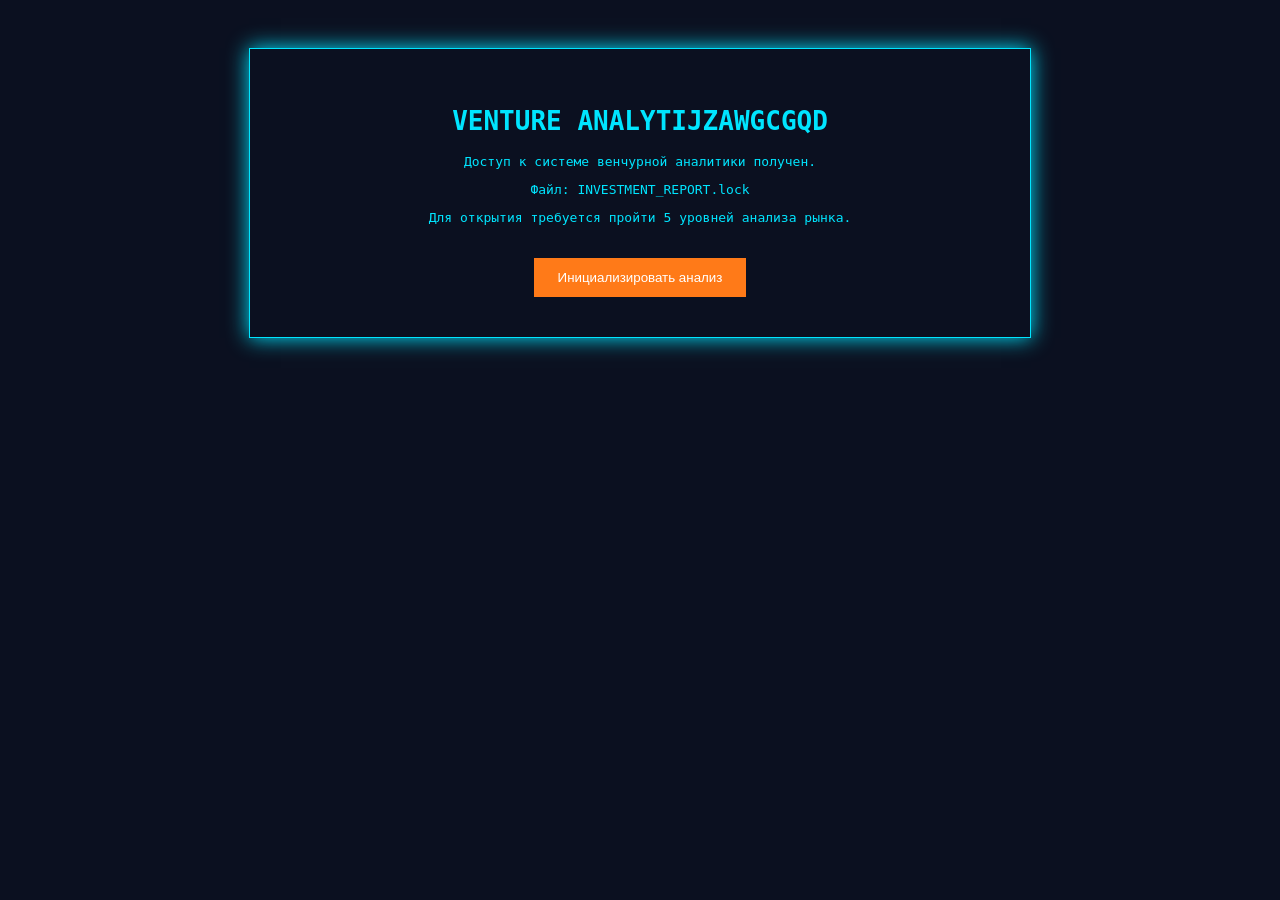
<file: index.html>
<!DOCTYPE html>
<html>

<head>
<meta charset="UTF-8">
<title>Investment Terminal</title>
<link rel="stylesheet" href="style.css">
</head>

<body>

<div class="terminal">

<h1 id="hack"></h1>

<p>
Доступ к системе венчурной аналитики получен.
</p>

<p>
Файл: INVESTMENT_REPORT.lock
</p>

<p>
Для открытия требуется пройти
5 уровней анализа рынка.
</p>

<button onclick="location.href='level1.html'">
Инициализировать анализ
</button>

</div>

<script>

const text="VENTURE ANALYTICS SYSTEM";

const el=document.getElementById("hack");

let letters="ABCDEFGHIJKLMNOPQRSTUVWXYZ";

let iteration=0;

setInterval(()=>{

el.innerText=text
.split("")
.map((letter,index)=>{

if(index<iteration){
return text[index];
}

return letters[Math.floor(Math.random()*26)];

})
.join("");

iteration+=0.4;

},30);

</script>

</body>
</html>
</file>
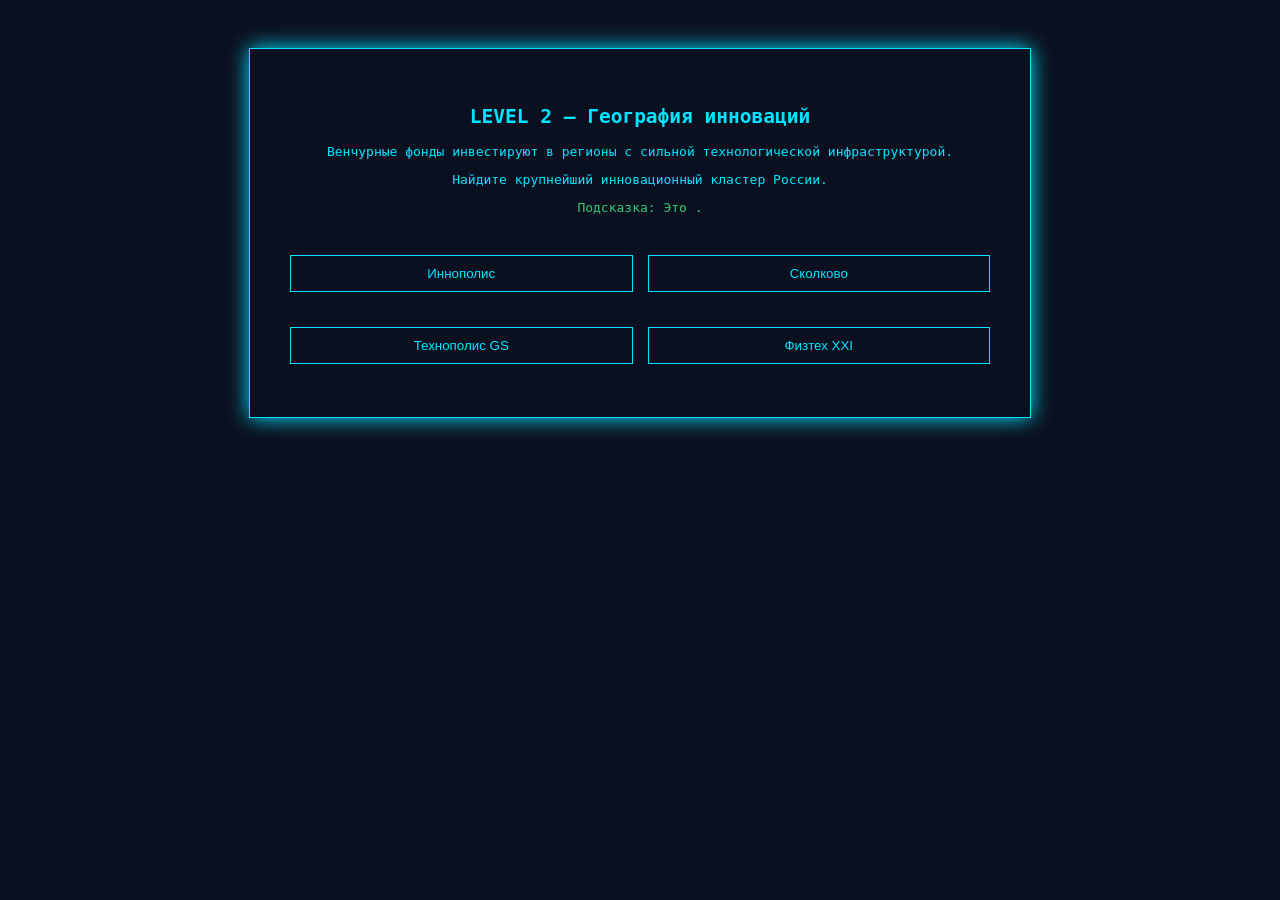
<file: level2.html>
<!DOCTYPE html>
<html>

<head>
<meta charset="UTF-8">
<title>Level 2</title>
<link rel="stylesheet" href="style.css">
</head>

<body>

<div class="terminal">

<h2>LEVEL 2 — География инноваций</h2>

<p>
Венчурные фонды инвестируют в регионы
с сильной технологической инфраструктурой.
</p>

<p>
Найдите крупнейший инновационный кластер России.
</p>

<p class="hint">
Подсказка: Это .
</p>

<div class="map">

<button class="region" onclick="check('kazan')">Иннополис</button>

<button class="region" onclick="check('moscow')">Сколково</button>

<button class="region" onclick="check('novosibirsk')">Технополис GS</button>

<button class="region" onclick="check('tomsk')">Физтех XXI</button>

</div>

<p id="result"></p>

</div>

<script>

function check(region){

if(region==="moscow"){

document.getElementById("result").innerHTML="✔ Кластер найден";

setTimeout(()=>{

window.location.href="level3.html"

},1500)

}

else{

document.getElementById("result").innerHTML="Неверный регион. Анализируйте инфраструктуру.";

}

}

</script>

</body>

</html>
</file>
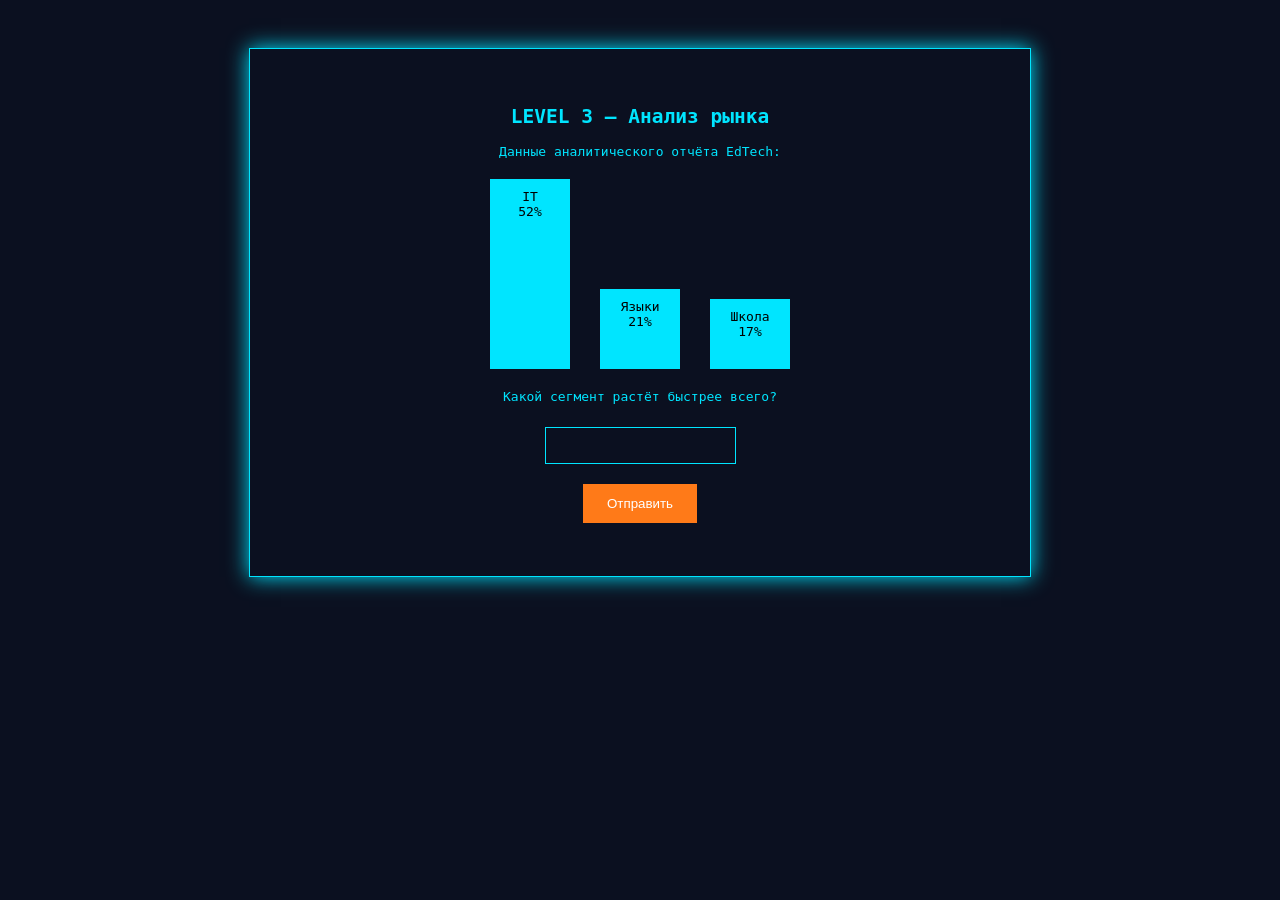
<file: level3.html>
<!DOCTYPE html>
<html>

<head>
<meta charset="UTF-8">
<title>Level 3</title>
<link rel="stylesheet" href="style.css">
</head>

<body>

<div class="terminal">

<h2>LEVEL 3 — Анализ рынка</h2>

<p>
Данные аналитического отчёта EdTech:
</p>

<div class="chart">

<div class="bar" style="height:180px">IT<br>52%</div>

<div class="bar" style="height:70px">Языки<br>21%</div>

<div class="bar" style="height:60px">Школа<br>17%</div>

</div>

<p>
Какой сегмент растёт быстрее всего?
</p>

<input id="answer">

<br>

<button onclick="check()">Отправить</button>

<p id="result"></p>

</div>

<script>

function check(){

let a=document.getElementById("answer").value.toLowerCase()

if(a==="it" || a==="it образование"){

document.getElementById("result").innerHTML="✔ Аналитика подтверждена"

setTimeout(()=>{

window.location.href="level4.html"

},1500)

}

else{

document.getElementById("result").innerHTML="Неверно. Посмотрите на структуру рынка."

}

}

</script>

</body>

</html>
</file>
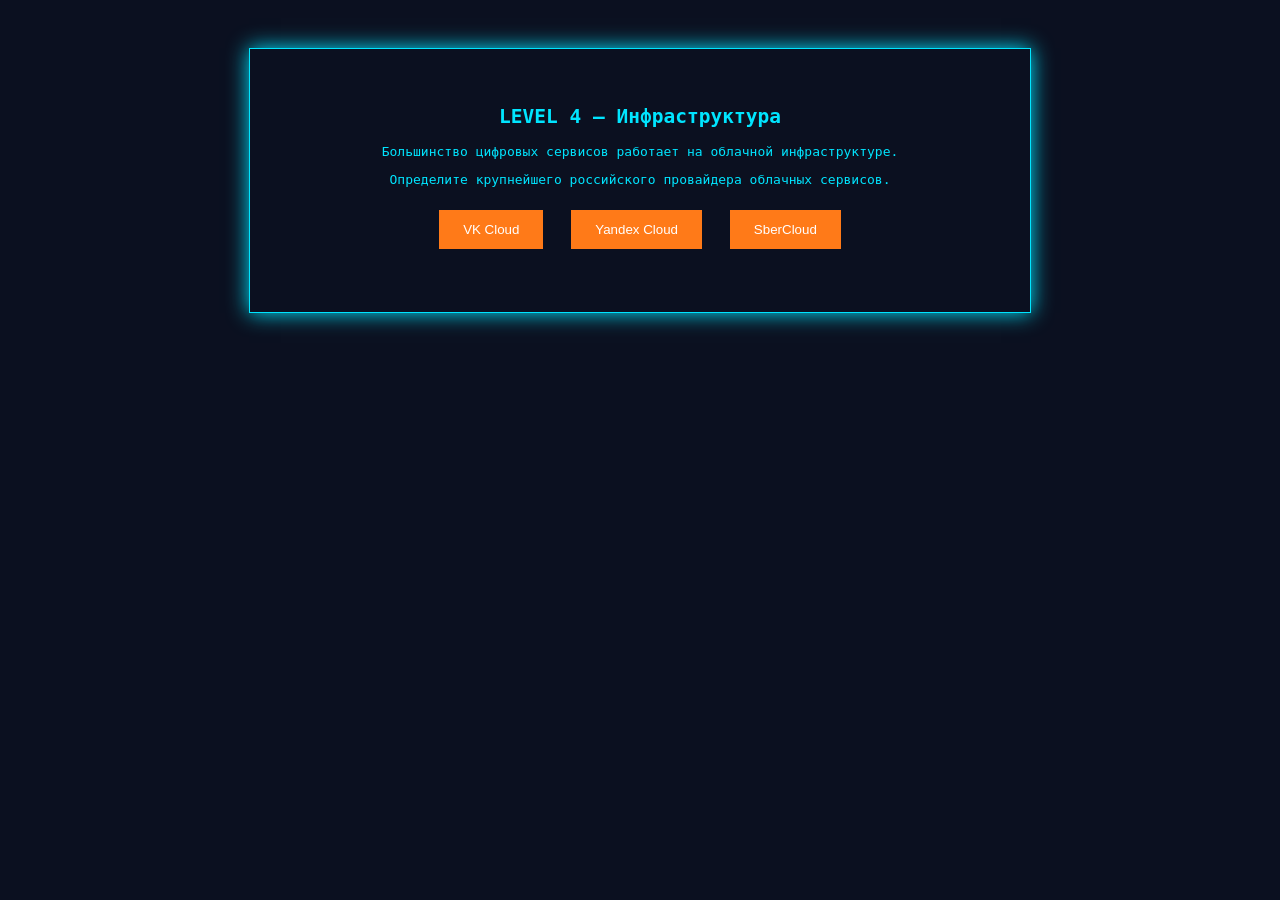
<file: level4.html>
<!DOCTYPE html>
<html>

<head>
<meta charset="UTF-8">
<title>Level 4</title>
<link rel="stylesheet" href="style.css">
</head>

<body>

<div class="terminal">

<h2>LEVEL 4 — Инфраструктура</h2>

<p>
Большинство цифровых сервисов
работает на облачной инфраструктуре.
</p>

<p>
Определите крупнейшего российского
провайдера облачных сервисов.
</p>

<div class="options">

<button onclick="check('vk')">VK Cloud</button>

<button onclick="check('yandex')">Yandex Cloud</button>

<button onclick="check('sber')">SberCloud</button>

</div>

<p id="result"></p>

</div>

<script>

function check(ans){

if(ans==="yandex"){

document.getElementById("result").innerHTML="✔ Облачная инфраструктура определена"

setTimeout(()=>{

window.location.href="level5.html"

},1500)

}

else{

document.getElementById("result").innerHTML="Ошибка. Проанализируйте рынок облачных сервисов."

}

}

</script>

</body>

</html>
</file>
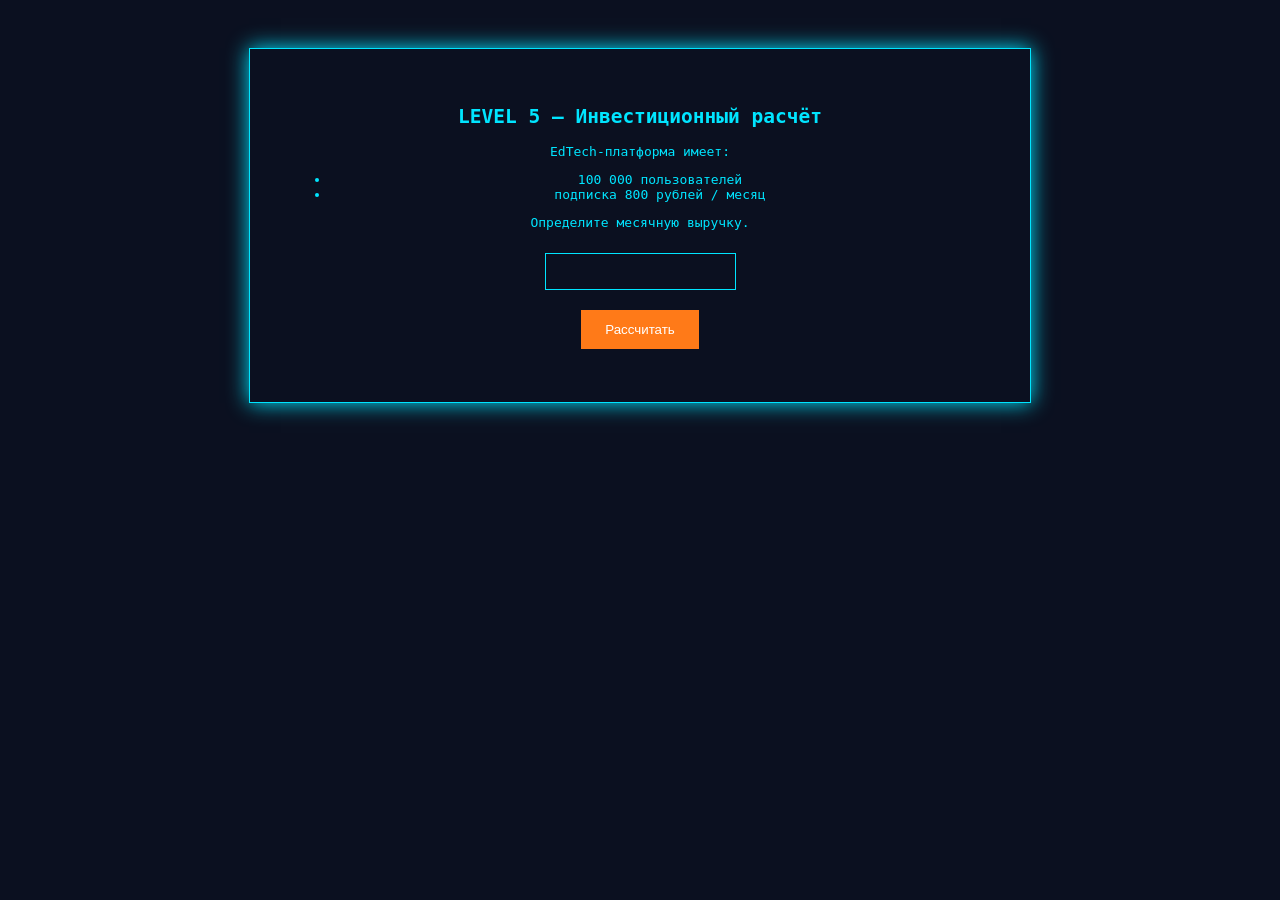
<file: level5.html>
<!DOCTYPE html>
<html>

<head>
<meta charset="UTF-8">
<title>Level 5</title>
<link rel="stylesheet" href="style.css">
</head>

<body>

<div class="terminal">

<h2>LEVEL 5 — Инвестиционный расчёт</h2>

<p>
EdTech-платформа имеет:
</p>

<ul>

<li>100 000 пользователей</li>

<li>подписка 800 рублей / месяц</li>

</ul>

<p>
Определите месячную выручку.
</p>

<input id="answer">

<br>

<button onclick="check()">Рассчитать</button>

<p id="result"></p>

</div>

<script>

function check(){

let a=document.getElementById("answer").value

if(a==="80000000"){

document.getElementById("result").innerHTML="✔ Финансовая модель подтверждена"

setTimeout(()=>{

window.location.href="final.html"

},1500)

}

else{

document.getElementById("result").innerHTML="Ошибка расчёта"

}

}

</script>

</body>

</html>
</file>
<file: style.css>
body{

background:#0b1020;
color:#00e5ff;
font-family:monospace;
text-align:center;
padding:40px;

}

.terminal{

max-width:700px;
margin:auto;
border:1px solid #00e5ff;
padding:40px;
box-shadow:0 0 20px #00e5ff;

}

button{

background:#ff7a18;
border:none;
padding:12px 24px;
margin-top:20px;
color:white;
cursor:pointer;

}

button:hover{

background:#ff9b42;

}

input{

background:#0b1020;
border:1px solid #00e5ff;
color:white;
padding:10px;
margin-top:10px;

}

.hint{

color:#2ecc71;

}
.map{

display:grid;
grid-template-columns:1fr 1fr;
gap:15px;
margin-top:20px;

}

.region{

padding:10px;
background:#0b1020;
border:1px solid #00e5ff;
color:#00e5ff;
cursor:pointer;

}

.chart{

display:flex;
justify-content:center;
align-items:flex-end;
gap:30px;
margin:20px;

}

.bar{

width:80px;
background:#00e5ff;
color:black;
text-align:center;
padding-top:10px;

}

.options button{

margin:10px;

}
</file>
